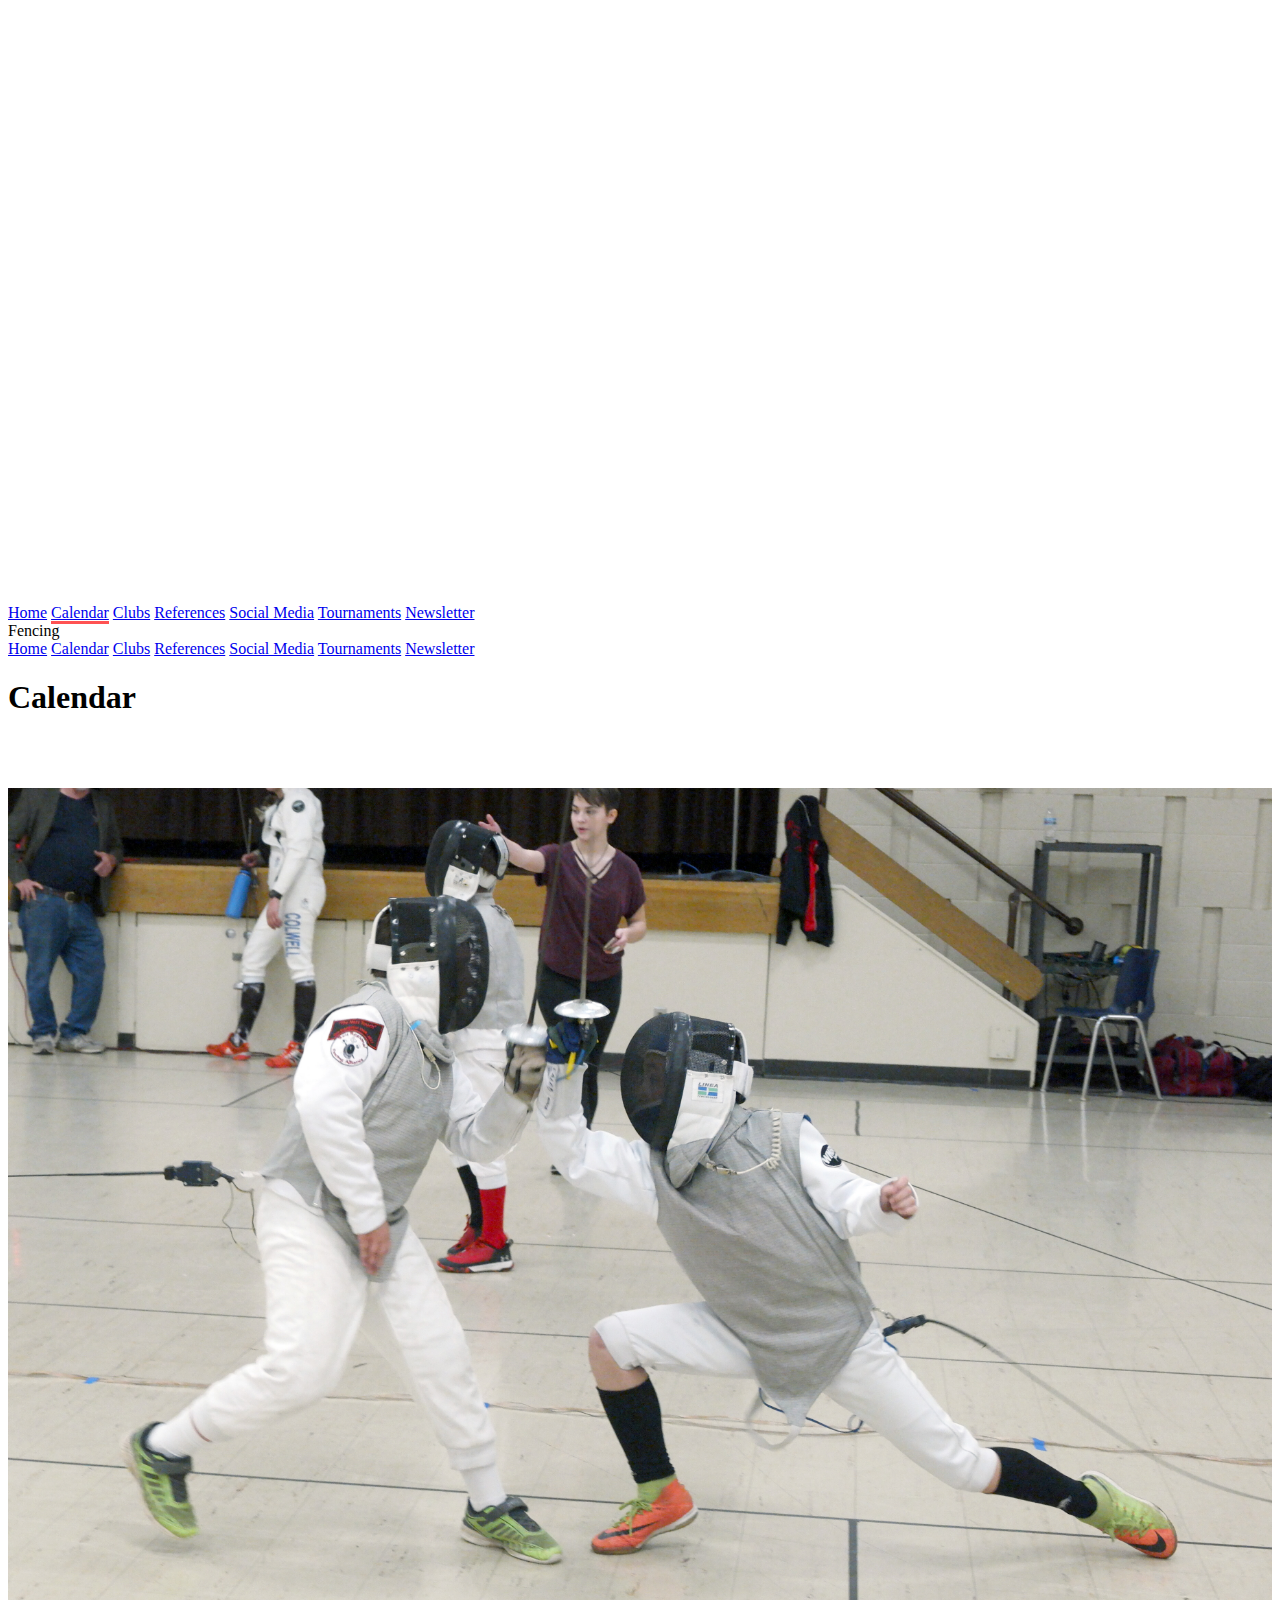
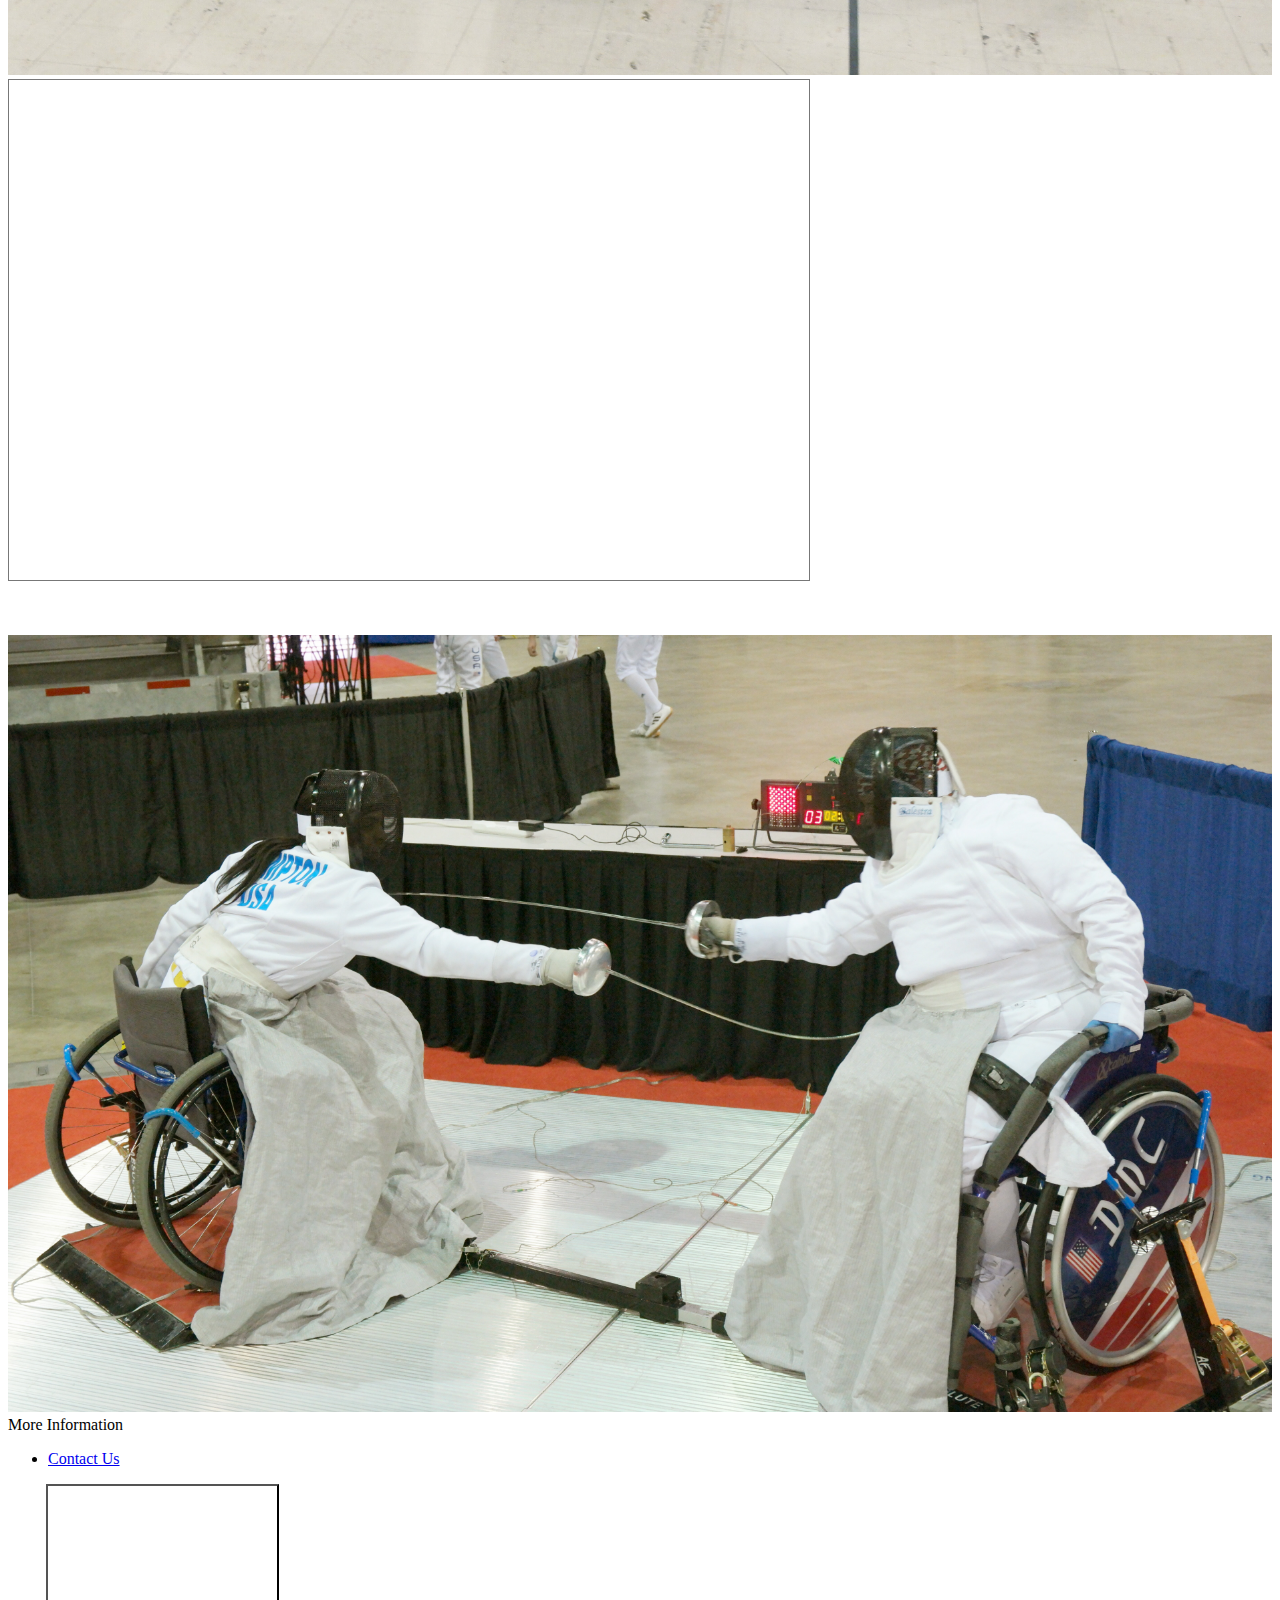
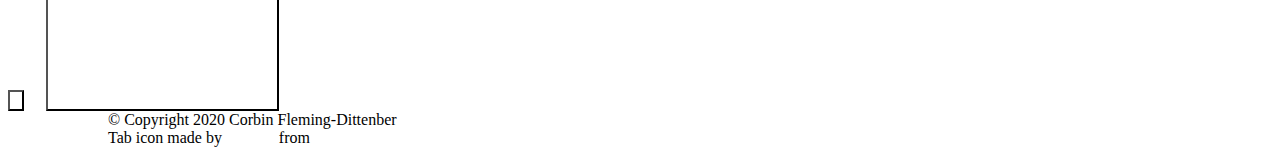
<file: calendar.html>
<!DOCTYPE html>
<html lang="en" dir="ltr">
<link rel="stylesheet" href="master.css">
<link rel="stylesheet" href="https://fonts.googleapis.com/icon?family=Material+Icons"/>
<link rel="icon" href="assets/icon.svg">
<!--Changes theme color-->
<link rel="stylesheet" href="https://code.getmdl.io/1.3.0/material.light_blue-red.min.css"/>
<script defer src="https://code.getmdl.io/1.3.0/material.min.js"></script>
<script src="https://ajax.googleapis.com/ajax/libs/jquery/3.4.1/jquery.min.js"></script>
<script>
  var i = 0;

  $(document).ready(function (e) {

    $( "#header" ).load( "header.html", function(){
      var $header = $( this );
      for (i = 0; i < $header.length;i++){
        $header[i].getElementsByClassName("calendar")[0].className = $header[i].getElementsByClassName("calendar")[0].className + " is-active";
      }
    });

    $( "#footer" ).load( "footer.html" );
    $( "#drawer" ).load( "drawer.html" );
  });
</script>
  <head>
    <meta charset="utf-8" name="viewport">
    <title>Michigan Division Fencing</title>
  </head>
  <body>

    <div class="mdl-layout mdl-js-layout mdl-layout--no-desktop-drawer-button">
      <!--header-->
      <header id="header"></header>
      <!--drawer-->
      <div class="mdl-layout__drawer" id="drawer"></div>
      <main class="mdl-layout__content">

        <!--Calendar Tab-->
        <div class="page-content">
          <div class="mdl-grid">
            <div class="mdl-cell mdl-cell--12-col mdl-typography--text-center">
              <h1>Calendar</h1>
            </div>
            <div class="mdl-cell mdl-cell--4-col-desktop mdl-cell--4-col-phone">
              <img src="assets/Caleb-1.jpg" class="calendar-image" id="caleb">
            </div>
            <div class="mdl-cell mdl-cell--hide-desktop mdl-cell--4-col-phone"></div>
            <div class="mdl-cell mdl-cell--4-col-desktop mdl-cell--4-col-phone">
              <iframe src="https://calendar.google.com/calendar/embed?height=600&amp;wkst=1&amp;bgcolor=%23039BE5&amp;ctz=America%2FDetroit&amp;src=amZyZ291OTNhZmp1dmdhMGZ2aHNiMXRvMGtAZ3JvdXAuY2FsZW5kYXIuZ29vZ2xlLmNvbQ&amp;src=ZW4udXNhI2hvbGlkYXlAZ3JvdXAudi5jYWxlbmRhci5nb29nbGUuY29t&amp;color=%239E69AF&amp;color=%230B8043&amp;showTitle=0&amp;showPrint=0&amp;showCalendars=0&amp;showTabs=1&amp;showDate=1" style="border:solid 1px #777" width="800" height="500" frameborder="0" scrolling="no"></iframe>
            </div>
            <div class="mdl-cell mdl-cell--4-col-desktop mdl-cell--hide-phone">
              <img src="assets/Speedie.jpg" class="calendar-image" id="speedie">
            </div>
          </div>
        </div>
      </main>
      <!--footer-->
      <footer id="footer"></footer>
    </div>
  </body>
</html>
</file>
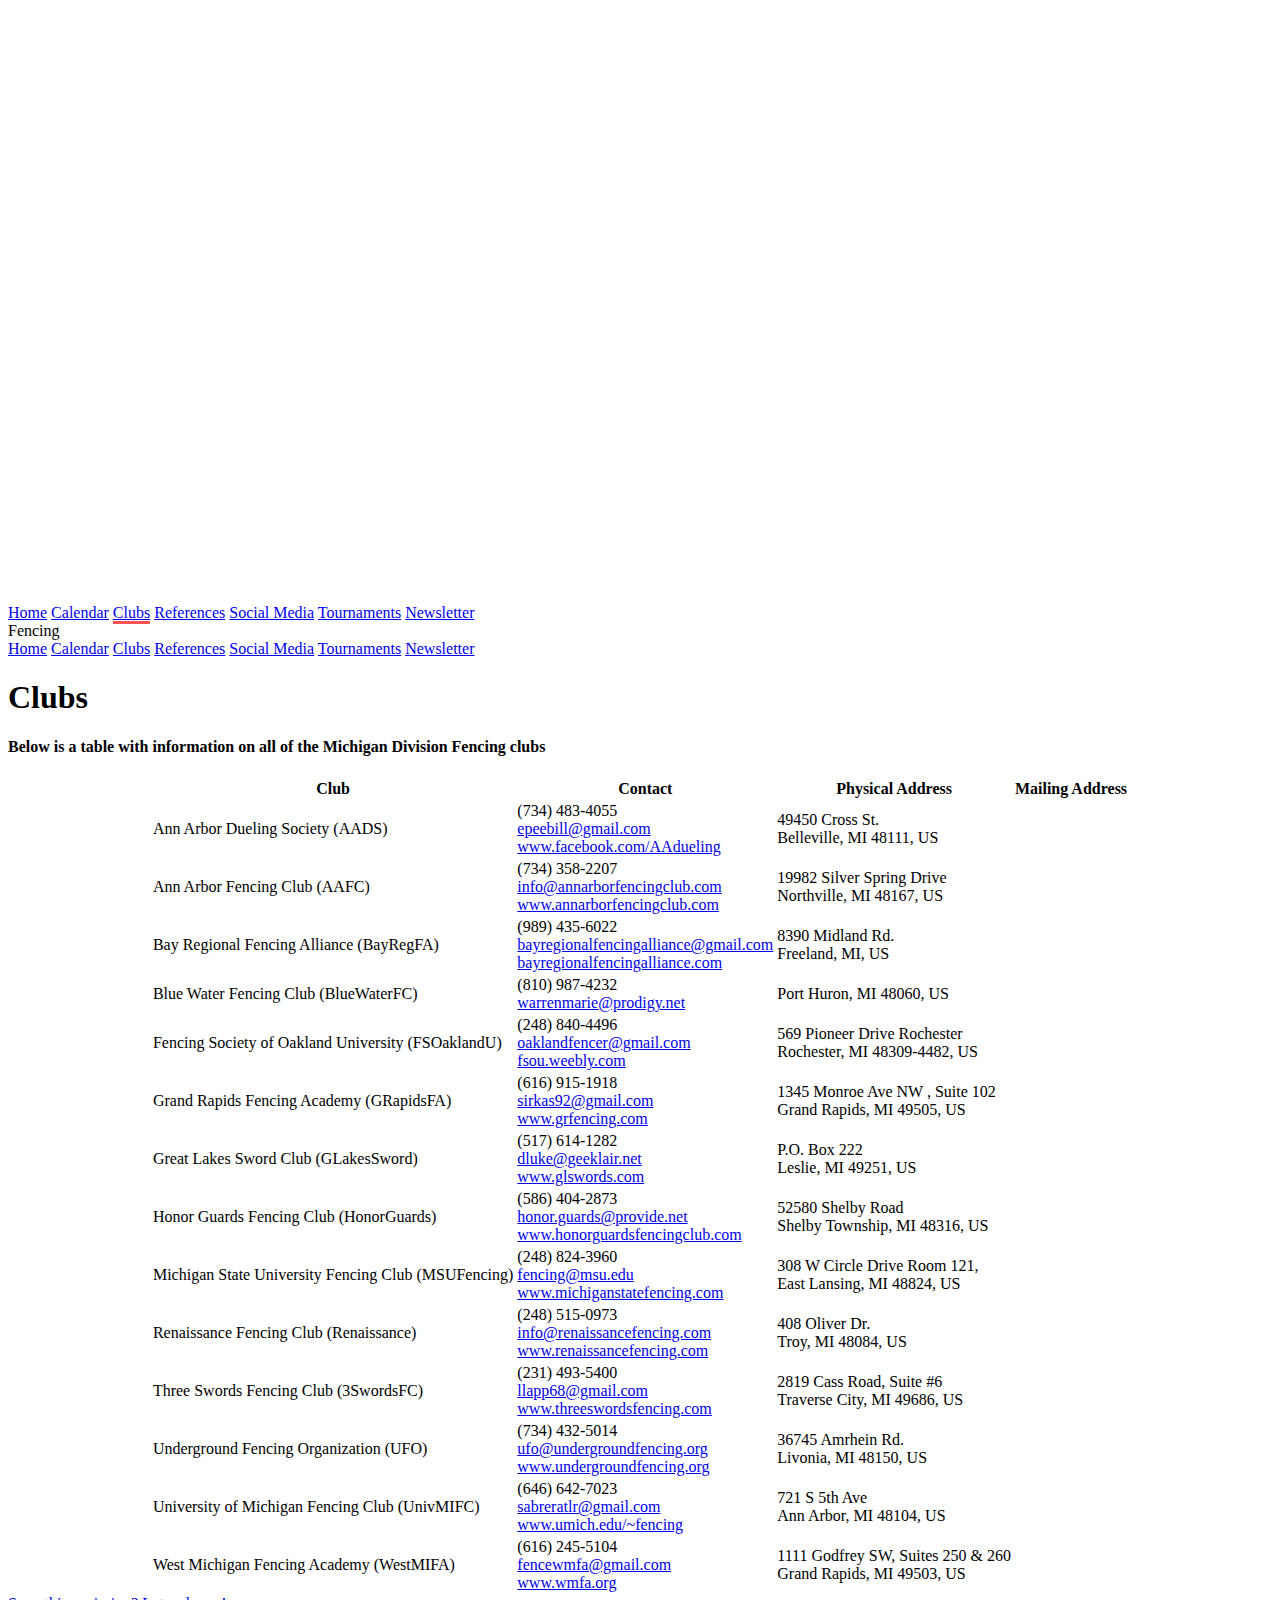
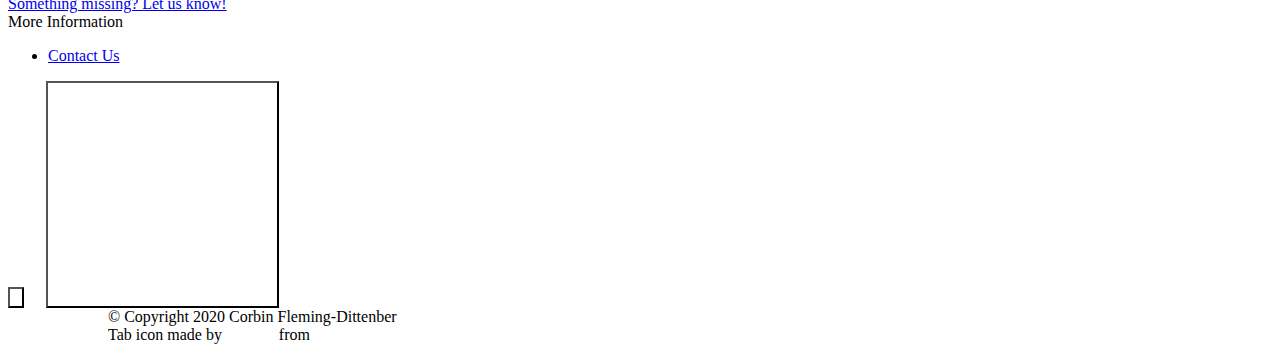
<file: clubs.html>
<!DOCTYPE html>
<html lang="en" dir="ltr">
<link rel="stylesheet" href="master.css">
<link rel="stylesheet" href="https://fonts.googleapis.com/icon?family=Material+Icons"/>
<link rel="icon" href="assets/icon.svg">
<!--Changes theme color-->
<link rel="stylesheet" href="https://code.getmdl.io/1.3.0/material.light_blue-red.min.css"/>
<script defer src="https://code.getmdl.io/1.3.0/material.min.js"></script>
<script src="https://ajax.googleapis.com/ajax/libs/jquery/3.4.1/jquery.min.js"></script>
<script>
  var i = 0;

  $(document).ready(function (e) {

    $( "#header" ).load( "header.html", function(){
      var $header = $( this );
      for (i = 0; i < $header.length;i++){
        $header[i].getElementsByClassName("clubs")[0].className = $header[i].getElementsByClassName("clubs")[0].className + " is-active";
      }
    });

    $( "#footer" ).load( "footer.html" );
    $( "#drawer" ).load( "drawer.html" );
  });
</script>
  <head>
    <meta charset="utf-8">
    <title>Michigan Division Fencing</title>
  </head>
  <body>

    <div class="mdl-layout mdl-js-layout mdl-layout--no-desktop-drawer-button">
      <!--header-->
      <header id="header"></header>
      <!--drawer-->
      <div class="mdl-layout__drawer" id="drawer"></div>
      <main class="mdl-layout__content">

        <!--Clubs Tab-->
        <div class="page-content">
            <div class="mdl-grid">
              <div class="mdl-cell mdl-cell--12-col mdl-typography--text-center">
                <h1>Clubs</h1>
              </div>
              <div class="mdl-cell mdl-cell--12-col mdl-typography--text-center">
                <h4>Below is a table with information on all of the Michigan Division Fencing clubs</h4>
              </div>
              <!--div class="mdl-cell mdl-cell--12-col"><img src="assets/RH-Decapitates.JPG" class="clubs-img" id="rh"></div-->
              <div class="mdl-cell mdl-cell--12-col">
                <table class="club-table mdl-data-table mdl-js-data-table mdl-shadow--2dp">
                  <thead>
                    <tr>
                      <th class="mdl-data-table__cell--non-numeric">Club</th>
                      <th>Contact</th>
                      <th>Physical Address</th>
                      <th>Mailing Address</th>
                    </tr>
                  </thead>
                  <tbody>
                    <tr>
                      <td class="mdl-data-table__cell--non-numeric">Ann Arbor Dueling Society (AADS)</td>
                      <td>(734) 483-4055<br><a href="mailto:epeebill@gmail.com">epeebill@gmail.com</a><br>
                      <a href="https://www.facebook.com/AAdueling">www.facebook.com/AAdueling</a></td>
                      <td>49450 Cross St.<br>Belleville, MI 48111, US</td>
                    </tr>
                    <tr>
                      <td class="mdl-data-table__cell--non-numeric">Ann Arbor Fencing Club (AAFC)</td>
                      <td>(734) 358-2207<br><a href="mailto:info@annarborfencingclub.com">info@annarborfencingclub.com</a><br>
                      <a href="https://www.annarborfencingclub.com/">www.annarborfencingclub.com</a></td>
                      <td>19982 Silver Spring Drive<br>Northville, MI 48167, US</td>
                    </tr>
                    <tr>
                      <td class="mdl-data-table__cell--non-numeric">Bay Regional Fencing Alliance (BayRegFA)</td>
                      <td>(989) 435-6022<br><a href="mailto:bayregionalfencingalliance@gmail.com">bayregionalfencingalliance@gmail.com</a><br>
                      <a href="https://bayregionalfencingalliance.com/">bayregionalfencingalliance.com</a></td>
                      <td>8390 Midland Rd.<br>Freeland, MI, US</td>
                    </tr>
                    <tr>
                      <td class="mdl-data-table__cell--non-numeric">Blue Water Fencing Club (BlueWaterFC)</td>
                      <td>(810) 987-4232<br><a href="mailto:warrenmarie@prodigy.net">warrenmarie@prodigy.net</a><br></td>
                      <td>Port Huron, MI 48060, US</td>
                    </tr>
                    <tr>
                      <td class="mdl-data-table__cell--non-numeric">Fencing Society of Oakland University (FSOaklandU)</td>
                      <td>(248) 840-4496<br><a href="mailto:oaklandfencer@gmail.com">oaklandfencer@gmail.com</a><br>
                      <a href="https://fsou.weebly.com/">fsou.weebly.com</a></td>
                      <td>569 Pioneer Drive Rochester<br>Rochester, MI 48309-4482, US</td>
                    </tr>
                    <tr>
                      <td class="mdl-data-table__cell--non-numeric">Grand Rapids Fencing Academy (GRapidsFA)</td>
                      <td>(616) 915-1918<br><a href="mailto:sirkas92@gmail.com">sirkas92@gmail.com</a><br>
                      <a href="http://www.grfencing.com/">www.grfencing.com</a></td>
                      <td>1345 Monroe Ave NW , Suite 102<br>Grand Rapids, MI 49505, US</td>
                    </tr>
                    <tr>
                      <td class="mdl-data-table__cell--non-numeric">Great Lakes Sword Club (GLakesSword)</td>
                      <td>(517) 614-1282<br><a href="mailto:dluke@geeklair.net">dluke@geeklair.net</a><br>
                      <a href="http://www.glswords.com/">www.glswords.com</a></td>
                      <td>P.O. Box 222<br>Leslie, MI 49251, US</td>
                    </tr>
                    <tr>
                      <td class="mdl-data-table__cell--non-numeric">Honor Guards Fencing Club (HonorGuards)</td>
                      <td>(586) 404-2873<br><a href="mailto:honor.guards@provide.net">honor.guards@provide.net</a><br>
                      <a href="http://www.honorguardsfencingclub.com/">www.honorguardsfencingclub.com</a></td>
                      <td>52580 Shelby Road<br>Shelby Township, MI 48316, US</td>
                    </tr>
                    <tr>
                      <td class="mdl-data-table__cell--non-numeric">Michigan State University Fencing Club (MSUFencing)</td>
                      <td>(248) 824-3960<br><a href="mailto:fencing@msu.edu">fencing@msu.edu</a><br>
                      <a href="https://www.michiganstatefencing.com/">www.michiganstatefencing.com</a></td>
                      <td>308 W Circle Drive Room 121, <br>East Lansing, MI 48824, US</td>
                    </tr>
                    <tr>
                      <td class="mdl-data-table__cell--non-numeric">Renaissance Fencing Club (Renaissance)</td>
                      <td>(248) 515-0973<br><a href="mailto:info@renaissancefencing.com">info@renaissancefencing.com</a><br>
                      <a href="https://www.renaissancefencing.com/">www.renaissancefencing.com</a></td>
                      <td>408 Oliver Dr.<br>Troy, MI 48084, US</td>
                    </tr>
                    <tr>
                      <td class="mdl-data-table__cell--non-numeric">Three Swords Fencing Club (3SwordsFC)</td>
                      <td>(231) 493-5400<br><a href="mailto:llapp68@gmail.com">llapp68@gmail.com</a><br>
                      <a href="https://www.threeswordsfencing.com/">www.threeswordsfencing.com</a></td>
                      <td>2819 Cass Road, Suite #6<br>Traverse City, MI 49686, US</td>
                    </tr>
                    <tr>
                      <td class="mdl-data-table__cell--non-numeric">Underground Fencing Organization (UFO)</td>
                      <td>(734) 432-5014<br><a href="mailto:ufo@undergroundfencing.org">ufo@undergroundfencing.org</a><br>
                      <a href="https://www.undergroundfencing.org/">www.undergroundfencing.org</a></td>
                      <td>36745 Amrhein Rd.<br>Livonia, MI 48150, US</td>
                    </tr>
                    <tr>
                      <td class="mdl-data-table__cell--non-numeric">University of Michigan Fencing Club (UnivMIFC)</td>
                      <td>(646) 642-7023<br><a href="mailto:sabreratlr@gmail.com">sabreratlr@gmail.com</a><br>
                      <a href="http://www.umich.edu/~fencing/">www.umich.edu/~fencing</a></td>
                      <td>721 S 5th Ave<br>Ann Arbor, MI 48104, US</td>
                    </tr>
                    <tr>
                      <td class="mdl-data-table__cell--non-numeric">West Michigan Fencing Academy (WestMIFA)</td>
                      <td>(616) 245-5104<br><a href="mailto:fencewmfa@gmail.com">fencewmfa@gmail.com</a><br>
                        <a href="https://www.wmfa.org">www.wmfa.org</a></td>
                      <td>1111 Godfrey SW, Suites 250 & 260<br>Grand Rapids, MI 49503, US</td>
                    </tr>
                  </tbody>
                </table>
              </div>

              <div class="mdl-cell mdl-cell--4-col mdl-cell--4-offset mdl-typography--text-center">
                <a href="mailto:daytonaman4492@gmail.com" class="missing-info">Something missing? Let us know!</a>
              </div>
            </div>
          </div>

          <!--footer-->
          <footer id="footer"></footer>

      </main>

    </div>
  </body>
</html>
</file>
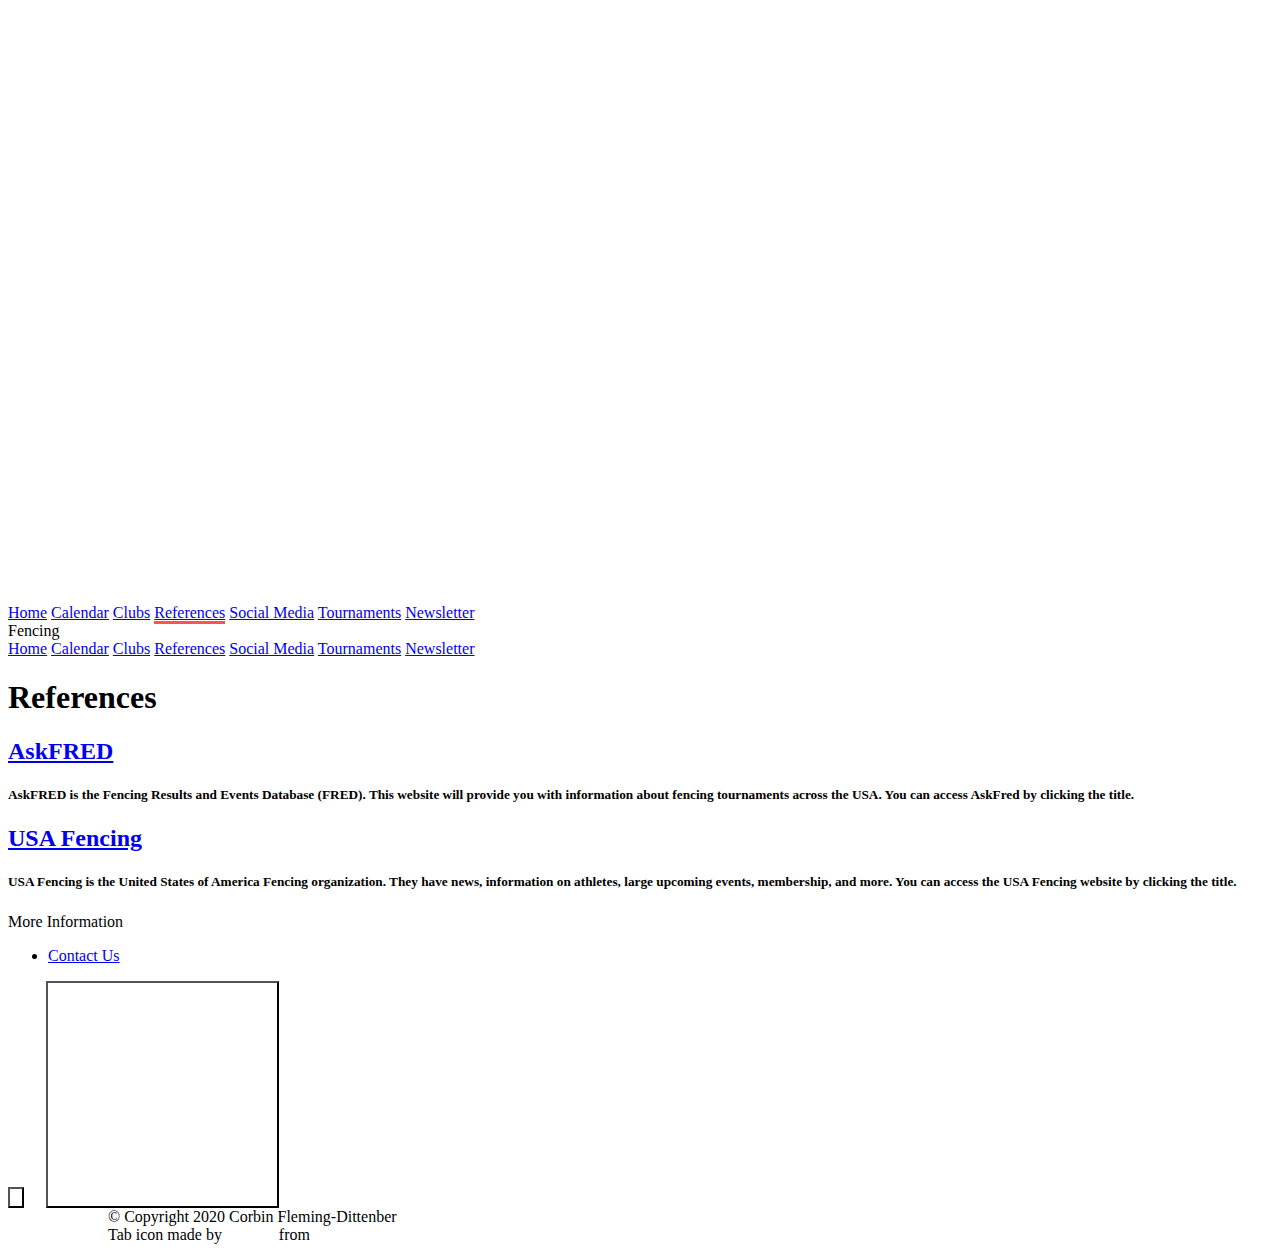
<file: references.html>
<!DOCTYPE html>
<html lang="en" dir="ltr">
  <link rel="stylesheet" href="master.css">
  <link rel="stylesheet" href="https://fonts.googleapis.com/icon?family=Material+Icons"/>
  <link rel="icon" href="assets/icon.svg">
  <!--Changes theme color-->
  <link rel="stylesheet" href="https://code.getmdl.io/1.3.0/material.light_blue-red.min.css"/>
  <script defer src="https://code.getmdl.io/1.3.0/material.min.js"></script>
  <script src="https://ajax.googleapis.com/ajax/libs/jquery/3.4.1/jquery.min.js"></script>
  <script>
    var i = 0;

    $(document).ready(function (e) {

      $( "#header" ).load( "header.html", function(){
        var $header = $( this );
        for (i = 0; i < $header.length;i++){
          $header[i].getElementsByClassName("refs")[0].className = $header[i].getElementsByClassName("refs")[0].className + " is-active";
        }
      });

      $( "#footer" ).load( "footer.html" );
      $( "#drawer" ).load( "drawer.html" );
    });
  </script>
  <head>
    <meta charset="utf-8">
    <title>Michigan Division Fencing</title>
  </head>
  <body>

    <div class="mdl-layout mdl-js-layout mdl-layout--no-desktop-drawer-button">
      <!--header-->
      <header id="header"></header>
      <!--drawer-->
      <div class="mdl-layout__drawer" id="drawer"></div>
      <main class="mdl-layout__content">

        <div class="page-content">
          <div class="mdl-grid">
            <div class="mdl-cell mdl-cell--12-col mdl-typography--text-center">
              <h1>References</h1>
            </div>
            <div class="mdl-cell mdl-cell--8-col mdl-typography--text-center mdl-cell--2-offset">
              <h2><a href="http://www.askfred.net" target="new" class="reference-link">AskFRED</a></h2>
              <h5>AskFRED is the Fencing Results and Events Database (FRED). This website will provide you with information about fencing tournaments across the USA. You can access AskFred by clicking the title.</h5>
            </div>
            <div class="mdl-cell mdl-cell--8-col mdl-typography--text-center mdl-cell--2-offset">
              <h2><a href="https://www.usafencing.org/" target="new" class="reference-link">USA Fencing</a></h2>
              <h5>USA Fencing is the United States of America Fencing organization.  They have news, information on athletes, large upcoming events, membership, and more.  You can access the USA Fencing website by clicking the title.</h5>
            </div>
          </div>
        </div>

      </main>
      <!--footer-->
      <footer id="footer"></footer>

    </div>
  </body>
</html>
</file>
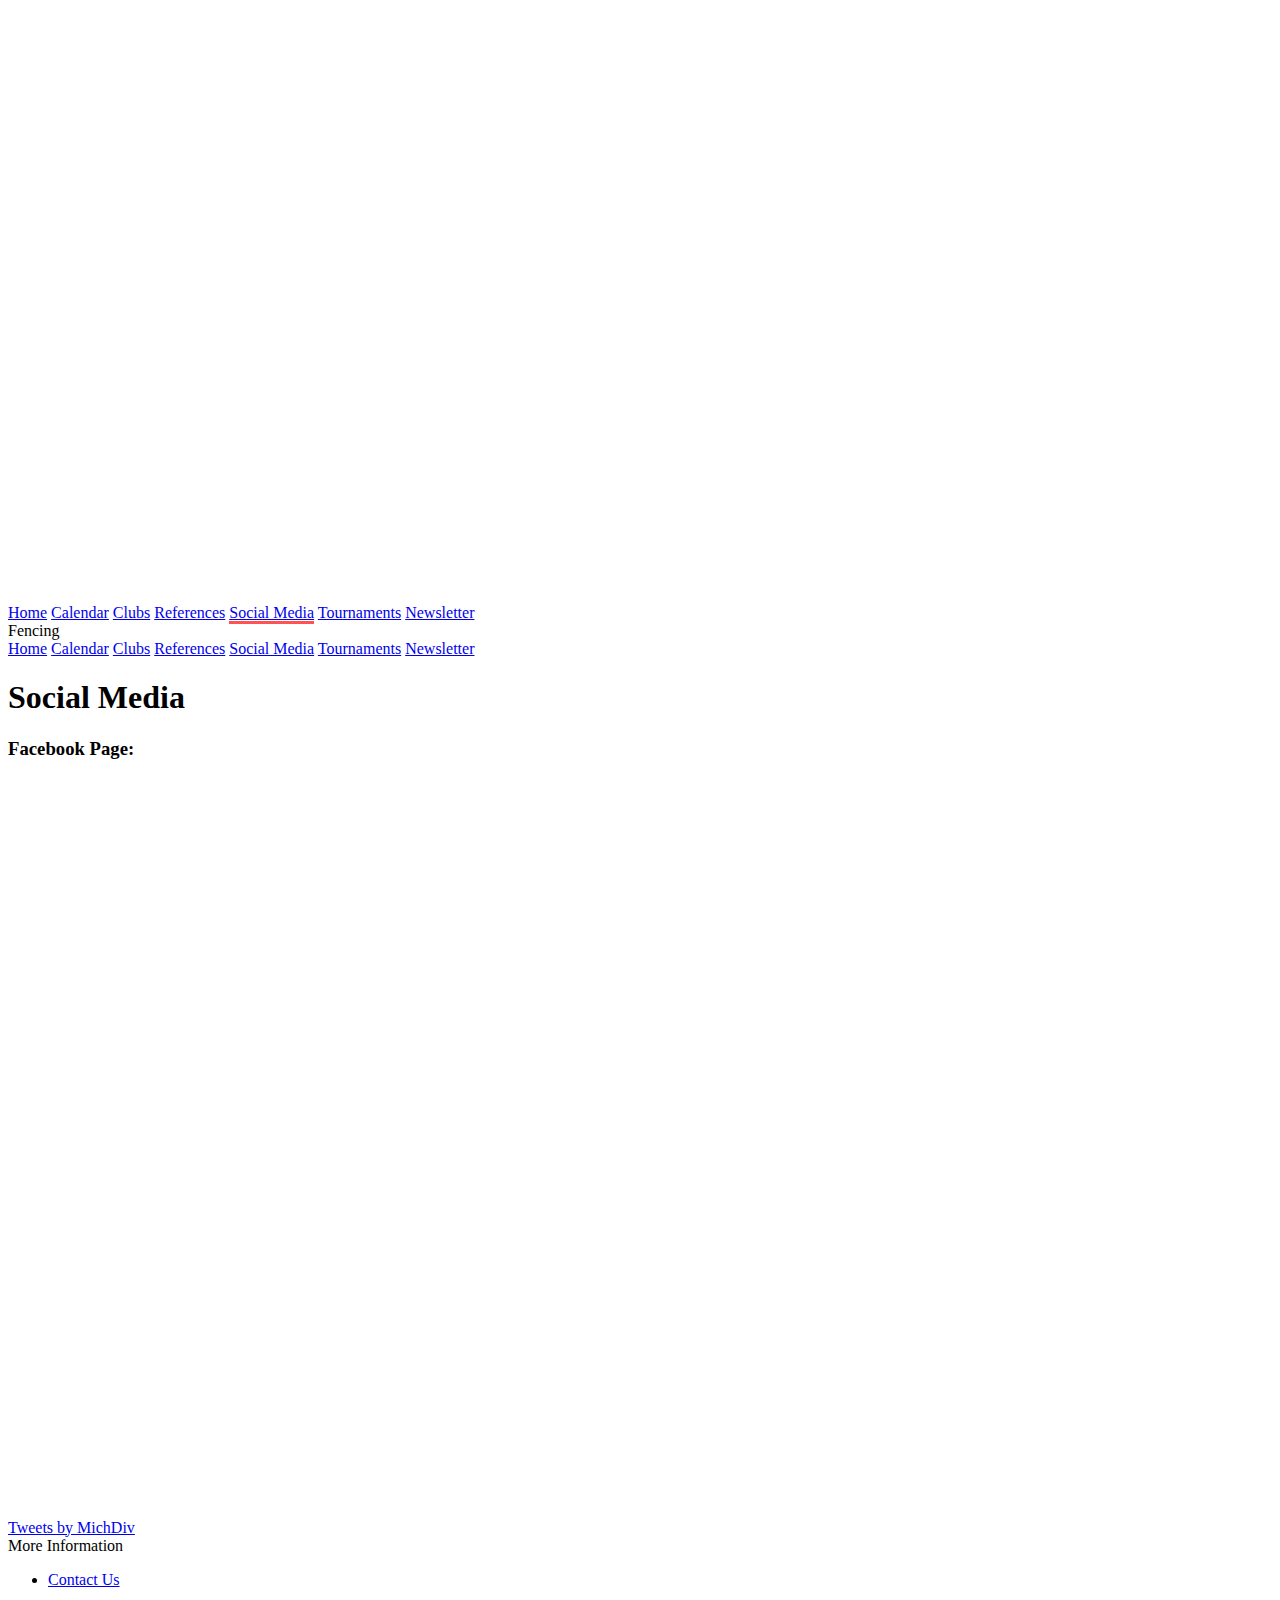
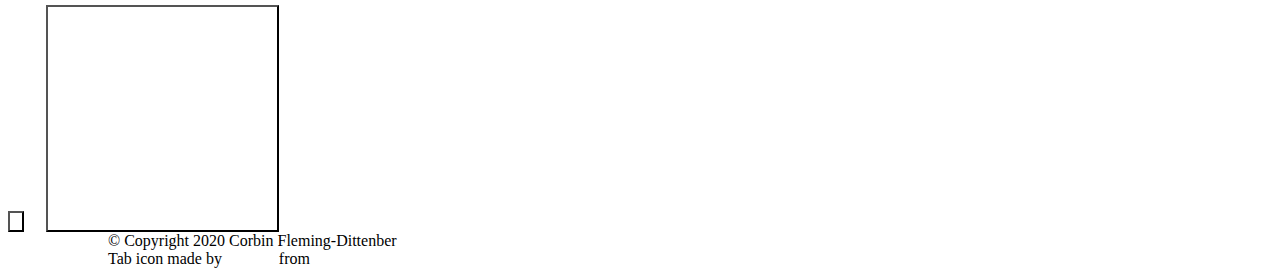
<file: social.html>
<!DOCTYPE html>
<html lang="en" dir="ltr">
  <link rel="stylesheet" href="master.css">
  <link rel="stylesheet" href="https://fonts.googleapis.com/icon?family=Material+Icons"/>
  <link rel="icon" href="assets/icon.svg">
  <!--Changes theme color-->
  <link rel="stylesheet" href="https://code.getmdl.io/1.3.0/material.light_blue-red.min.css"/>
  <script defer src="https://code.getmdl.io/1.3.0/material.min.js"></script>
  <script src="https://ajax.googleapis.com/ajax/libs/jquery/3.4.1/jquery.min.js"></script>
  <script>
    var i = 0;

    $(document).ready(function (e) {

      $( "#header" ).load( "header.html", function(){
        var $header = $( this );
        for (i = 0; i < $header.length;i++){
          $header[i].getElementsByClassName("social")[0].className = $header[i].getElementsByClassName("social")[0].className + " is-active";
        }
      });

      $( "#footer" ).load( "footer.html" );
      $( "#drawer" ).load( "drawer.html" );
    });
  </script>
  <head>
    <meta charset="utf-8">
    <title>Michigan Division Fencing</title>
  </head>
  <body>

    <div class="mdl-layout mdl-js-layout mdl-layout--no-desktop-drawer-button">
      <!--header-->
      <header id="header"></header>
      <!--drawer-->
      <div class="mdl-layout__drawer" id="drawer"></div>
      <main class="mdl-layout__content">

        <div class="page-content">
          <div class="mdl-grid">
            <div class="mdl-cell mdl-cell--12-col mdl-typography--text-center">
              <h1>Social Media</h1>
            </div>
            <div class="mdl-cell mdl-cell--4-col mdl-cell--2-offset">
              <h3>Facebook Page:</h3>
              <iframe src="https://www.facebook.com/plugins/page.php?href=https%3A%2F%2Fwww.facebook.com%2FMichDivFencing&tabs=timeline&width=500&height=700&small_header=false&adapt_container_width=true&hide_cover=false&show_facepile=true&appId" width="500" height="700" style="border:none;overflow:hidden" scrolling="no" frameborder="0" allowTransparency="true" allow="encrypted-media"></iframe>
            </div>
            <div class="mdl-cell mdl-cell--4-col">
              <br><br>
              <a class="twitter-timeline" data-width="500" data-height="700" href="https://twitter.com/MichDiv">Tweets by MichDiv</a>
              <script>
                document.body.addEventListener('mdl-componentupgraded', (event) => {

                    if (event.target.className.split(' ').indexOf('mdl-js-layout') < 0) {
                        return
                    }

                    // code that loads https://platform.twitter.com/widgets.js goes here
                    $.getScript('https://platform.twitter.com/widgets.js')
                })

              </script>
            </div>
          </div>
        </div>

        <!--footer-->
        <footer id="footer"></footer>

      </main>
    </div>
  </body>
</html>
</file>
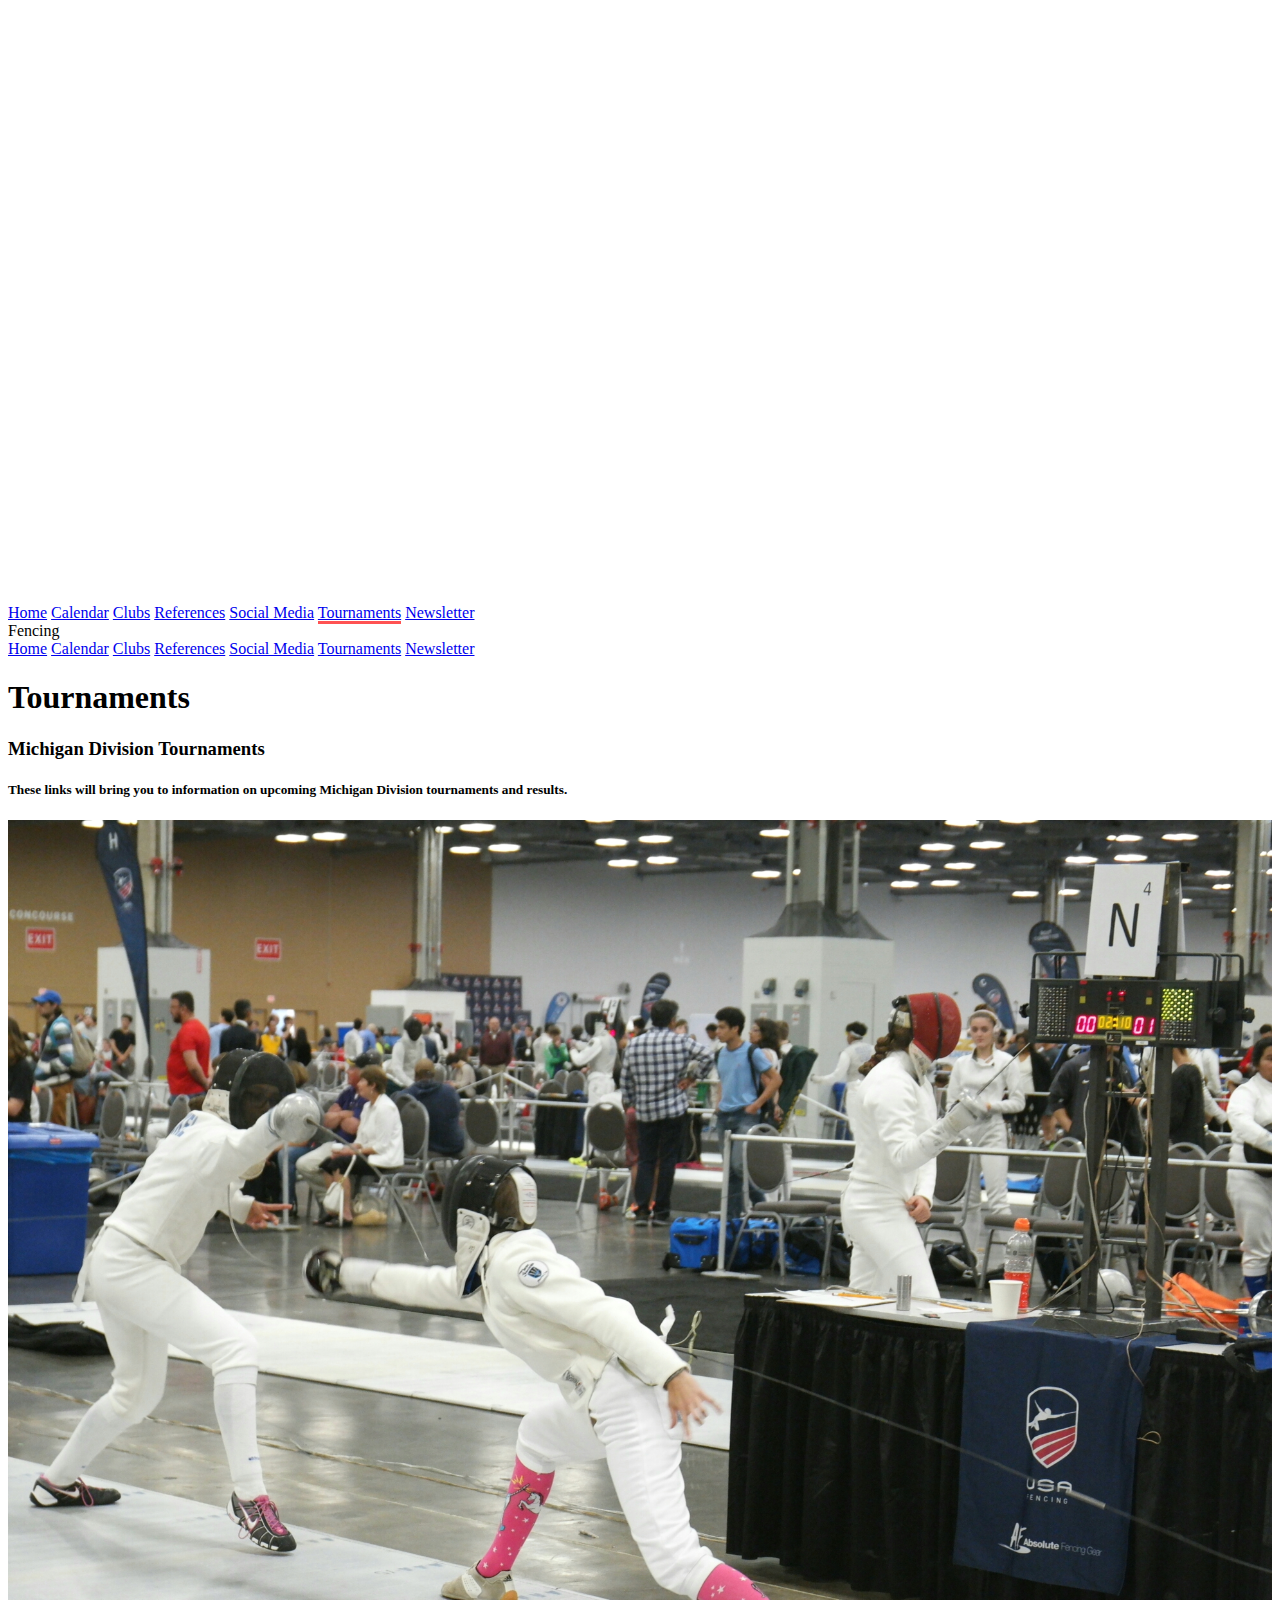
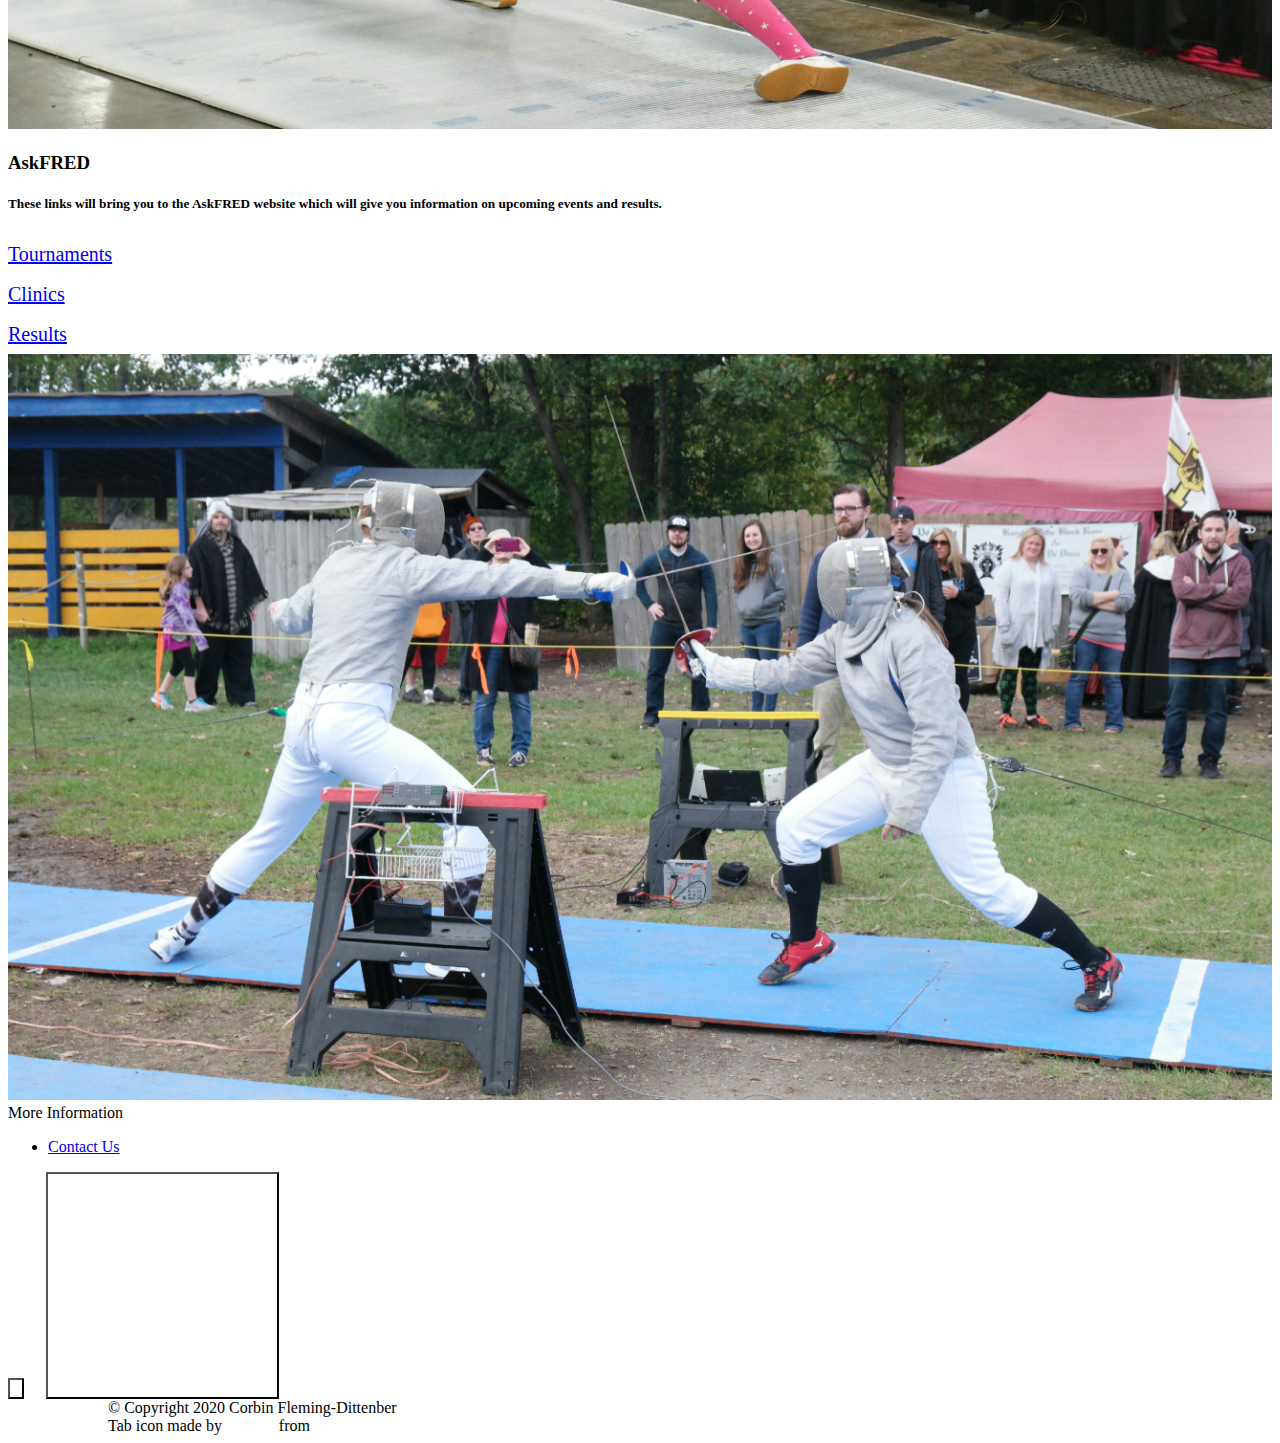
<file: tournaments.html>
<!DOCTYPE html>
  <html lang="en" dir="ltr">
  <link rel="stylesheet" href="master.css">
  <link rel="stylesheet" href="https://fonts.googleapis.com/icon?family=Material+Icons"/>
  <link rel="icon" href="assets/icon.svg">
  <!--Changes theme color-->
  <link rel="stylesheet" href="https://code.getmdl.io/1.3.0/material.light_blue-red.min.css"/>
  <script defer src="https://code.getmdl.io/1.3.0/material.min.js"></script>
  <script src="https://ajax.googleapis.com/ajax/libs/jquery/3.4.1/jquery.min.js"></script>
  <script>
    var i = 0;

    $(document).ready(function (e) {

      $( "#header" ).load( "header.html", function(){
        var $header = $( this );
        for (i = 0; i < $header.length;i++){
          $header[i].getElementsByClassName("tournaments")[0].className = $header[i].getElementsByClassName("tournaments")[0].className + " is-active";
        }
      });

      $( "#footer" ).load( "footer.html" );
      $( "#drawer" ).load( "drawer.html" );
    });
  </script>
  <head>
    <meta charset="utf-8">
    <title>Michigan Division Fencing</title>
  </head>
  <body>

    <div class="mdl-layout mdl-js-layout mdl-layout--no-desktop-drawer-button">
      <!--header-->
      <header id="header"></header>
      <!--drawer-->
      <div class="mdl-layout__drawer" id="drawer"></div>
      <main class="mdl-layout__content">

        <div class="page-content">
          <div class="mdl-grid">
            <div class="mdl-cell mdl-cell--12-col mdl-typography--text-center">
              <h1>Tournaments</h1>
            </div>
            <div class="mdl-cell mdl-cell--6-col mdl-typography--text-center mdl-cell--3-offset">
              <h3>Michigan Division Tournaments</h3>
              <h5 class="mi-info">These links will bring you to information on upcoming Michigan Division tournaments and results.</h5>
            </div>
            <div class="mdl-cell mdl-cell--3-col"></div>
            <div class="mdl-cell mdl-cell--3-col"><img src="assets/Summer-nationals.jpg" class="tournaments-img" id="nationals"></div>
            <div class="mdl-cell mdl-cell--6-col mdl-typography--text-center">
              <h3>AskFRED</h3>
              <h5 class="askfred-info">These links will bring you to the AskFRED website which will give you information on upcoming events and results.</h5>
                <a class="askfred-link" target="new" href="https://askfred.net/Events/future.php?f%5Bevent_weapon_eq%5D=&f%5Bevent_gender_eq%5D=&f%5Bevent_age_eq%5D=&f%5Bradius_mi%5D=300&vals%5Bloc%5D=&f%5Bname_contains%5D=&ops%5Bdate%5D=start_date_eq&vals%5Bdate%5D=&f%5Bevent_is_team%5D=&f%5Bevent_preregs_gte%5D=&ops%5Bevent_rating%5D=event_rating_prediction_eq&vals%5Bevent_rating%5D=&f%5Bdivision_id%5D=20">Tournaments</a>
                <br>
                <a class="askfred-link" target="new" href="https://askfred.net/Clinics/index.php?f%5Bages%5D=&f%5Bclinic_type%5D=&f%5Bweapon%5D=&f%5Bradius_mi%5D=300&vals%5Bloc%5D=&f%5Bdivision_id%5D=20&f%5Bprereg_count%5D=&f%5Bname_contains%5D=&ops%5Bdate%5D=start_date_eq&vals%5Bdate%5D">Clinics</a>
                <br>
                <a class="askfred-link" target="new" href="https://askfred.net/Results/past.php?f%5Bevent_weapon_eq%5D=&f%5Bevent_gender_eq%5D=&f%5Bevent_age_eq%5D=&f%5Bradius_mi%5D=300&vals%5Bloc%5D=&f%5Bname_contains%5D=&ops%5Bdate%5D=start_date_eq&vals%5Bdate%5D=&f%5Bevent_is_team%5D=&f%5Bevent_entries_gte%5D=&ops%5Bevent_rating%5D=event_rating_eq&vals%5Bevent_rating%5D=&f%5Bdivision_id%5D=20">Results</a>
            </div>
            <div class="mdl-cell mdl-cell--3-col"><img src="assets/saber2.jpg" class="tournaments-img" id="saber"></div>
          </div>
        </div>

      </main>
      <!--footer-->
      <footer id="footer"></footer>
    </div>
  </body>
</html>
</file>
<file: master.css>
.twitter-img, .facebook-img {
  vertical-align: inherit;
}

.twitter-btn{
  margin-right: 18px!important;
}

.twitter-btn, .facebook-btn {
    cursor: pointer;
}

.mdl-mega-footer__social-btn {
  background-color: rgba(0,0,0,0)!important;
}

.USAF-logo {
  padding-top: 50px;
  width: 100%;
  height: auto;
  align-self: center;
}

.index-banner {
  width: 100%;
  height: auto;
  align-self: center;
}

.calendar-image {
  padding-top: 50px;
  width: 100%;
  height: auto;
  align-self: center;
}

.clubs-img {
  width: 100%;
  height: auto;
  align-self: center;
}

.tournaments-img {
  width: 100%;
  height: auto;
  align-self: center;
}

.welcome-message {
  text-align: center;
}

.club-table {
  align-self: center;
  margin-left: auto;
  margin-right: auto;
}

.missing-info, .reference-link, .askfred-link {
  text-decoration-color: inherit;
}

.reference-link {
  text-decoration-line: underline;
}

.askfred-info {
  text-align: left;
}

.askfred-link {
  align-self: center;
  font-size: 20px;
  line-height: 40px;
}

.mi-info {
  text-align: left;
  margin-left: auto;
  margin-right: auto;
}

.is-active {
  opacity: 1;
  border-bottom-style: solid;
  border-bottom-width: 3px;
  border-bottom-color: rgb(255,82,82);
}

.header-logo {
  height: 100%;
  width: auto;
}

.copyright{
  padding-left: 100px;
}

.icon-link {
  color: white;
  text-decoration-color: white;
}
</file>
